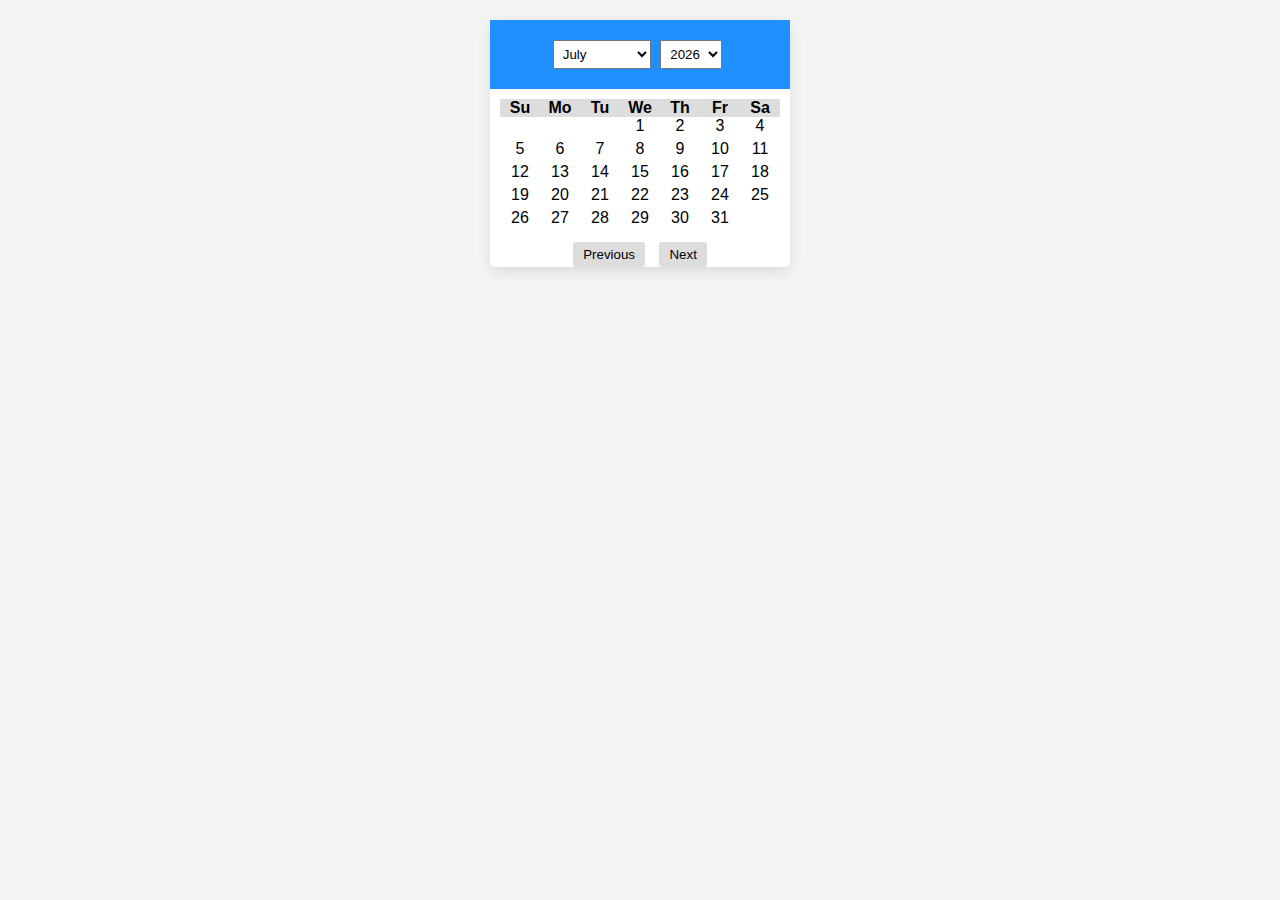
<file: html/use/calendar.html>
<!DOCTYPE html>
<html lang="ko">

<head>
    <meta charset="UTF-8">
    <meta name="viewport" content="width=device-width, initial-scale=1.0">
    <title>Interactive Calendar with Selectable Month and Year</title>
    <style>
        body {
            font-family: 'Arial', sans-serif;
            background: #f4f4f4;
            margin: 0;
            padding: 0;
        }

        .calendar-container {
            max-width: 300px;
            margin: 20px auto;
            background: white;
            border-radius: 5px;
            box-shadow: 0 5px 15px rgba(0, 0, 0, 0.1);
        }

        .calendar-header {
            background: #1e90ff;
            color: white;
            padding: 10px;
            text-align: center;
            text-transform: uppercase;
        }

        .calendar-header h2 {
            margin: 0;
            padding: 0;
            font-size: 16px;
            visibility: hidden;
            /* Hide the static month and year title */
        }

        .select-container {
            text-align: center;
            margin: 10px 0;
        }

        select {
            padding: 5px;
            margin-right: 5px;
        }

        .calendar-body {
            padding: 10px;
        }

        .weekdays {
            background: #ddd;
            padding: 0;
            margin: 0;
            list-style: none;
            display: flex;
            justify-content: space-around;
        }

        .weekdays li {
            text-align: center;
            font-weight: bold;
            flex: 1;
        }

        .days {
            list-style: none;
            padding: 0;
            margin: 0;
            display: flex;
            flex-wrap: wrap;
        }

        .days li {
            width: calc(100% / 7);
            text-align: center;
            margin-bottom: 5px;
        }

        .btn-container {
            text-align: center;
            margin-bottom: 10px;
        }

        .button {
            padding: 5px 10px;
            margin: 0 5px;
            background: #ddd;
            border: none;
            border-radius: 3px;
            cursor: pointer;
        }

        .button:focus {
            outline: none;
        }
    </style>
</head>

<body>

    <div class="calendar-container">
        <div class="calendar-header">
            <div class="select-container">
                <select id="monthDropdown">
                    <!-- Month options will be added by JavaScript -->
                </select>
                <select id="yearDropdown">
                    <!-- Year options will be added by JavaScript -->
                </select>
            </div>
        </div>
        <div class="calendar-body">
            <ul class="weekdays">
                <li>Su</li>
                <li>Mo</li>
                <li>Tu</li>
                <li>We</li>
                <li>Th</li>
                <li>Fr</li>
                <li>Sa</li>
            </ul>
            <ul id="calendarDays" class="days">
                <!-- Days will be generated by JavaScript -->
            </ul>
        </div>
        <div class="btn-container">
            <button id="previous" class="button">Previous</button>
            <button id="next" class="button">Next</button>
        </div>
    </div>

    <script>
        const today = new Date();
        let currentMonth = today.getMonth();
        let currentYear = today.getFullYear();

        const months = ["January", "February", "March", "April", "May", "June", "July", "August", "September", "October", "November", "December"];
        const calendarDays = document.getElementById('calendarDays');
        const monthDropdown = document.getElementById('monthDropdown');
        const yearDropdown = document.getElementById('yearDropdown');

        function showCalendar(month, year) {
            calendarDays.innerHTML = '';

            for (let i = 0; i < months.length; i++) {
                const option = document.createElement("option");
                option.value = i;
                option.textContent = months[i];
                if (i === month) {
                    option.selected = true;
                }
                monthDropdown.appendChild(option);
            }

            for (let i = year - 10; i <= year + 10; i++) {
                const option = document.createElement("option");
                option.value = i;
                option.textContent = i;
                if (i === year) {
                    option.selected = true;
                }
                yearDropdown.appendChild(option);
            }

            const firstDay = new Date(year, month).getDay();
            const daysInMonth = 32 - new Date(year, month, 32).getDate();

            for (let i = 0; i < firstDay; i++) {
                calendarDays.innerHTML += "<li></li>";
            }

            for (let i = 1; i <= daysInMonth; i++) {
                const li = document.createElement("li");
                li.textContent = i;
                calendarDays.appendChild(li);
            }
        }

        monthDropdown.addEventListener('change', function () {
            currentMonth = parseInt(this.value);
            currentYear = parseInt(yearDropdown.value);
            calendarDays.innerHTML = '';
            monthDropdown.innerHTML = '';
            yearDropdown.innerHTML = '';
            showCalendar(currentMonth, currentYear);
        });

        yearDropdown.addEventListener('change', function () {
            currentYear = parseInt(this.value);
            currentMonth = parseInt(monthDropdown.value);
            calendarDays.innerHTML = '';
            monthDropdown.innerHTML = '';
            yearDropdown.innerHTML = '';
            showCalendar(currentMonth, currentYear);
        });

        document.getElementById('previous').addEventListener('click', function () {
            currentYear = (currentMonth === 0) ? currentYear - 1 : currentYear;
            currentMonth = (currentMonth === 0) ? 11 : currentMonth - 1;
            calendarDays.innerHTML = '';
            monthDropdown.innerHTML = '';
            yearDropdown.innerHTML = '';
            showCalendar(currentMonth, currentYear);
        });

        document.getElementById('next').addEventListener('click', function () {
            currentYear = (currentMonth === 11) ? currentYear + 1 : currentYear;
            currentMonth = (currentMonth === 11) ? 0 : currentMonth + 1;
            calendarDays.innerHTML = '';
            monthDropdown.innerHTML = '';
            yearDropdown.innerHTML = '';
            showCalendar(currentMonth, currentYear);
        });

        showCalendar(currentMonth, currentYear);
    </script>

</body>

</html>
</file>
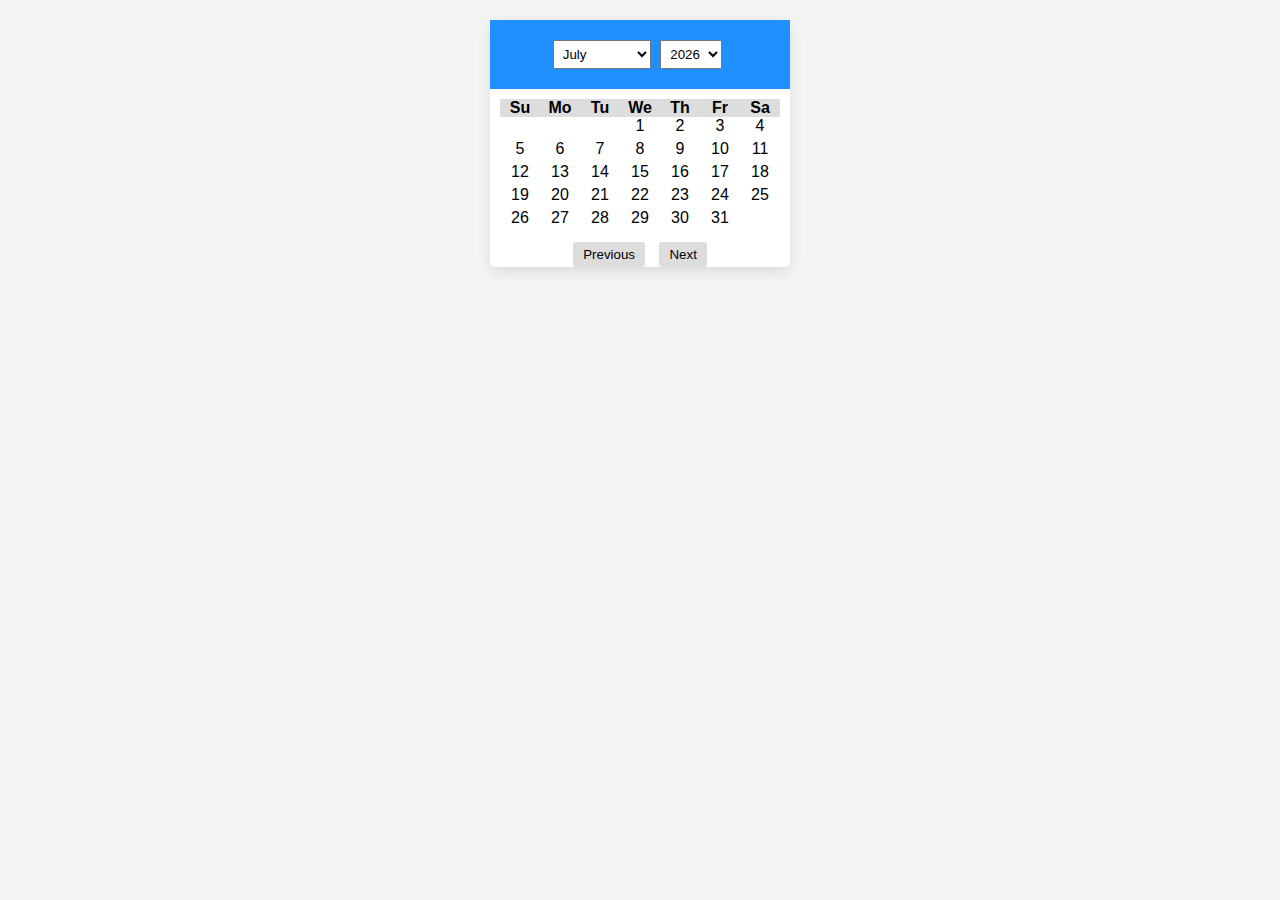
<file: html/use/calendarpop.html>
<!DOCTYPE html>
<html lang="ko">

<head>
    <meta charset="UTF-8">
    <meta name="viewport" content="width=device-width, initial-scale=1.0">
    <title>Interactive Calendar with Selectable Month and Year</title>
    <style>
        body {
            font-family: 'Arial', sans-serif;
            background: #f4f4f4;
            margin: 0;
            padding: 0;
        }

        .calendar-container {
            max-width: 300px;
            margin: 20px auto;
            background: white;
            border-radius: 5px;
            box-shadow: 0 5px 15px rgba(0, 0, 0, 0.1);
        }

        .calendar-header {
            background: #1e90ff;
            color: white;
            padding: 10px;
            text-align: center;
            text-transform: uppercase;
        }

        .calendar-header h2 {
            margin: 0;
            padding: 0;
            font-size: 16px;
            visibility: hidden;
            /* Hide the static month and year title */
        }

        .select-container {
            text-align: center;
            margin: 10px 0;
        }

        select {
            padding: 5px;
            margin-right: 5px;
        }

        .calendar-body {
            padding: 10px;
        }

        .weekdays {
            background: #ddd;
            padding: 0;
            margin: 0;
            list-style: none;
            display: flex;
            justify-content: space-around;
        }

        .weekdays li {
            text-align: center;
            font-weight: bold;
            flex: 1;
        }

        .days {
            list-style: none;
            padding: 0;
            margin: 0;
            display: flex;
            flex-wrap: wrap;
        }

        .days li {
            width: calc(100% / 7);
            text-align: center;
            margin-bottom: 5px;
        }

        .btn-container {
            text-align: center;
            margin-bottom: 10px;
        }

        .button {
            padding: 5px 10px;
            margin: 0 5px;
            background: #ddd;
            border: none;
            border-radius: 3px;
            cursor: pointer;
        }

        .button:focus {
            outline: none;
        }
    </style>
</head>

<body>

    <div class="calendar-container">
        <div class="calendar-header">
            <div class="select-container">
                <select id="monthDropdown">
                    <!-- Month options will be added by JavaScript -->
                </select>
                <select id="yearDropdown">
                    <!-- Year options will be added by JavaScript -->
                </select>
            </div>
        </div>
        <div class="calendar-body">
            <ul class="weekdays">
                <li>Su</li>
                <li>Mo</li>
                <li>Tu</li>
                <li>We</li>
                <li>Th</li>
                <li>Fr</li>
                <li>Sa</li>
            </ul>
            <ul id="calendarDays" class="days">
                <!-- Days will be generated by JavaScript -->
            </ul>
        </div>
        <div class="btn-container">
            <button id="previous" class="button">Previous</button>
            <button id="next" class="button">Next</button>
        </div>
    </div>

    <script>
        const today = new Date();
        let currentMonth = today.getMonth();
        let currentYear = today.getFullYear();

        const months = ["January", "February", "March", "April", "May", "June", "July", "August", "September", "October", "November", "December"];
        const calendarDays = document.getElementById('calendarDays');
        const monthDropdown = document.getElementById('monthDropdown');
        const yearDropdown = document.getElementById('yearDropdown');

        function showCalendar(month, year) {
            let firstDay = (new Date(year, month)).getDay();
            let daysInMonth = 32 - new Date(year, month, 32).getDate();

            calendarDays.innerHTML = '';

            monthDropdown.innerHTML = '';
            yearDropdown.innerHTML = '';

            for (let i = 0; i < months.length; i++) {
                const option = document.createElement("option");
                option.value = i;
                option.textContent = months[i];
                if (i === month) {
                    option.selected = true;
                }
                monthDropdown.appendChild(option);
            }

            for (let i = year - 10; i <= year + 10; i++) {
                const option = document.createElement("option");
                option.value = i;
                option.textContent = i;
                if (i === year) {
                    option.selected = true;
                }
                yearDropdown.appendChild(option);
            }

            for (let i = 0; i < firstDay; i++) {
                calendarDays.innerHTML += "<li></li>";
            }

            for (let i = 1; i <= daysInMonth; i++) {
                const li = document.createElement("li");
                li.textContent = i;
                calendarDays.appendChild(li);
            }
        }

        monthDropdown.addEventListener('change', function () {
            currentMonth = parseInt(this.value);
            currentYear = parseInt(yearDropdown.value);
            showCalendar(currentMonth, currentYear);
        });

        yearDropdown.addEventListener('change', function () {
            currentYear = parseInt(this.value);
            currentMonth = parseInt(monthDropdown.value);
            showCalendar(currentMonth, currentYear);
        });

        document.getElementById('previous').addEventListener('click', function () {
            currentYear = (currentMonth === 0) ? currentYear - 1 : currentYear;
            currentMonth = (currentMonth === 0) ? 11 : currentMonth - 1;
            showCalendar(currentMonth, currentYear);
        });

        document.getElementById('next').addEventListener('click', function () {
            currentYear = (currentMonth === 11) ? currentYear + 1 : currentYear;
            currentMonth = (currentMonth === 11) ? 0 : currentMonth + 1;
            showCalendar(currentMonth, currentYear);
        });

        showCalendar(currentMonth, currentYear);
    </script>

</body>

</html>
</file>
